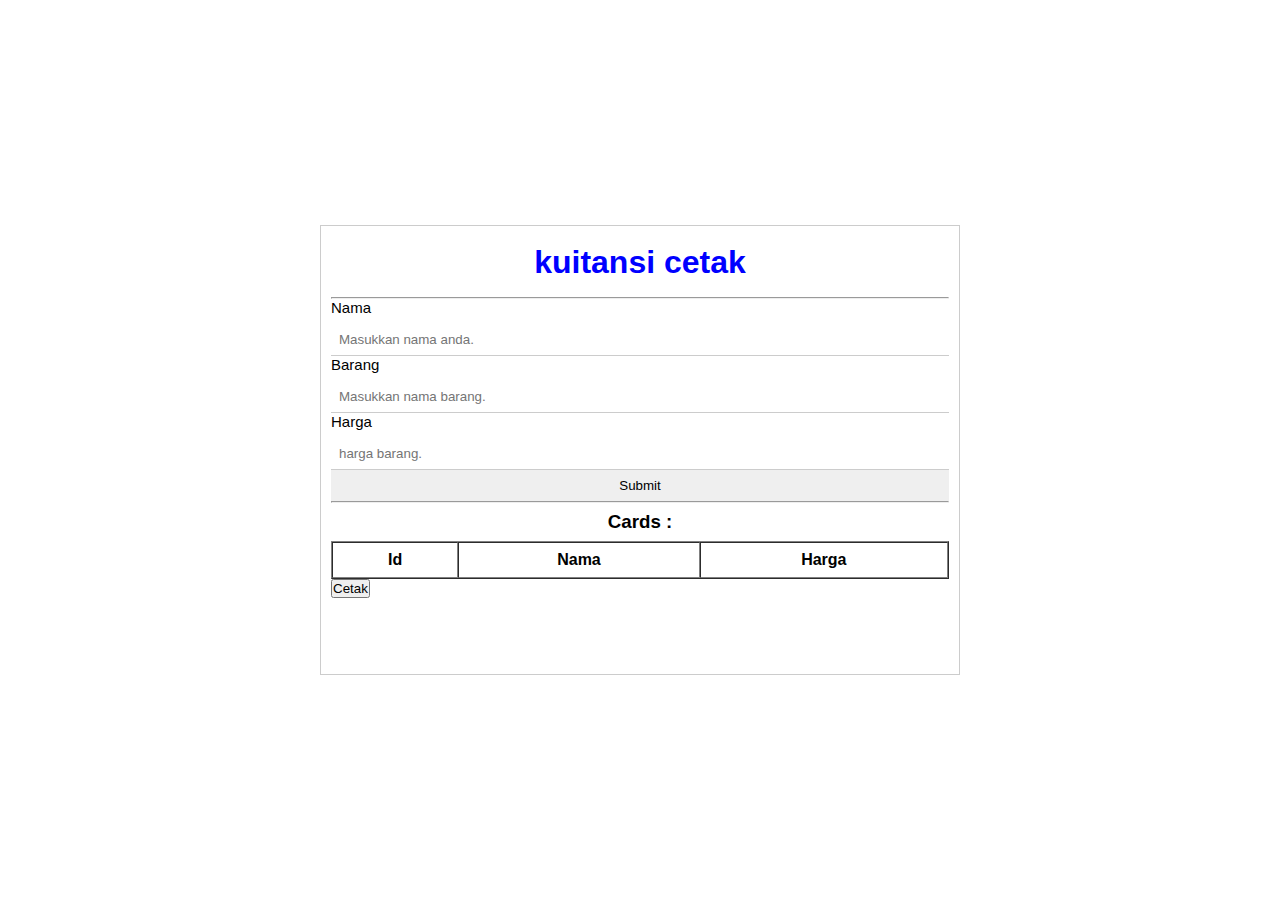
<file: aplikasi_kuitansi_cetak/index.html>
<!DOCTYPE html>
<html lang="en">
  <head>
    <meta charset="UTF-8" />
    <meta name="viewport" content="width=device-width, initial-scale=1.0" />
    <title>Kuitansi Cetak</title>
    <!-- CSS -->
    <link rel="stylesheet" href="./css/style.css" />
  </head>
  <body>
    <div class="container">
      <div class="container-item">
        <div class="form-header">
          <h1>kuitansi cetak</h1>
        </div>
        <hr />
        <div class="form-item">
          <label for="nama">Nama</label>
          <input id="nama" type="text" placeholder="Masukkan nama anda." />
        </div>
        <div class="form-box">
          <div class="form-item">
            <label for="barang">Barang</label>
            <input
              id="barang"
              type="text"
              placeholder="Masukkan nama barang."
            />
          </div>
          <div class="form-item">
            <label for="harga">Harga</label>
            <input id="harga" type="number" placeholder="harga barang." />
          </div>
          <div class="form-item">
            <button id="btnSubmit">Submit</button>
          </div>
        </div>
        <hr />
        <div class="card-box">
          <div class="card-header">
            <h3>Cards :</h3>
            <span id="namaCard"></span>
          </div>
          <div class="card-table">
            <table border="1" cellspacing="0">
              <thead>
                <tr>
                  <th>Id</th>
                  <th>Nama</th>
                  <th>Harga</th>
                </tr>
              </thead>
              <tbody id="tBody">
                <!-- <tr>
                  <td>1</td>
                  <td>Laptop</td>
                  <td>Rp. 10000</td>
                </tr> -->
              </tbody>
            </table>
          </div>
        </div>
        <div class="submit-print"><button id="btnPrint">Cetak</button></div>
      </div>
    </div>
    <script src="./js/script.js"></script>
  </body>
</html>
</file>
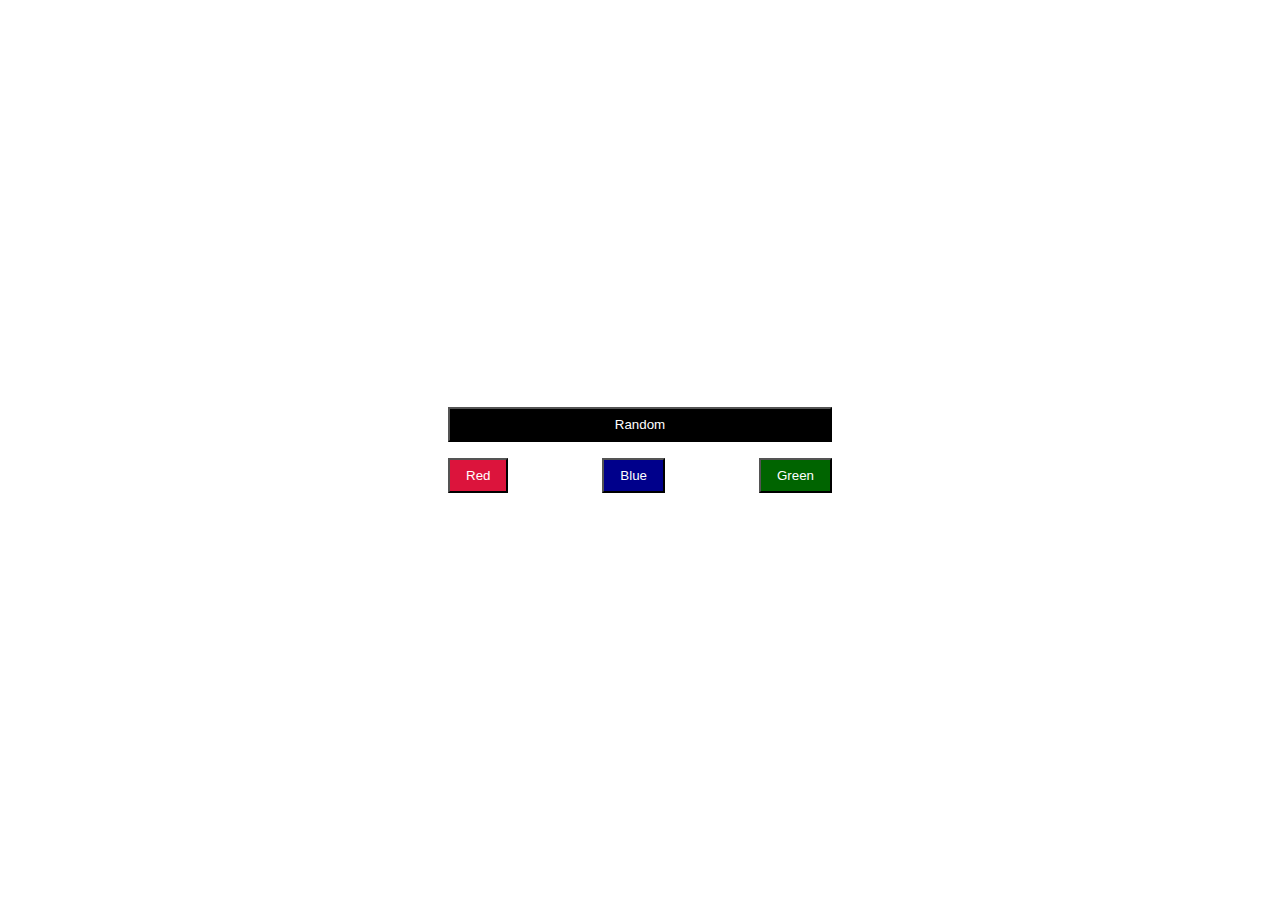
<file: aplikasi_lampu_pesta/index.html>
<!DOCTYPE html>
<html lang="en">
  <head>
    <meta charset="UTF-8" />
    <meta name="viewport" content="width=device-width, initial-scale=1.0" />
    <title>Aplikasi Lampu Pesta</title>
    <!-- CSS -->
    <link rel="stylesheet" href="./style.css" />
  </head>
  <body>
    <div class="container">
      <div class="container-item">
        <div class="random">
          <button id="btnRandom">Random</button>
        </div>
        <div class="colorButton">
          <div class="colorButtonItem">
            <button id="btnRed">Red</button>
          </div>
          <div class="colorButtonItem">
            <button id="btnBlue">Blue</button>
          </div>
          <div class="colorButtonItem">
            <button id="btnGreen">Green</button>
          </div>
        </div>
      </div>
    </div>

    <script src="./script.js"></script>
  </body>
</html>
</file>
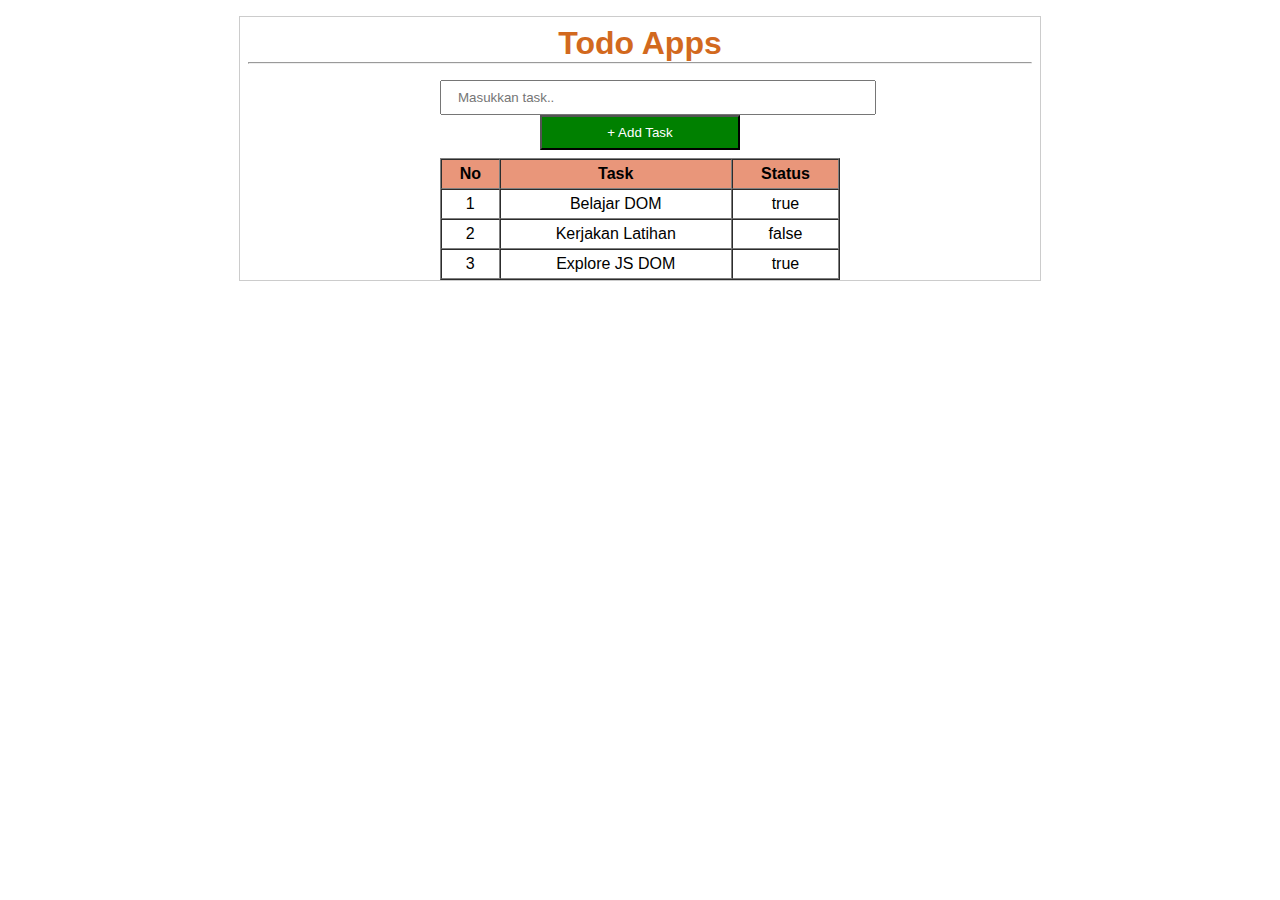
<file: html_dan_css/index.html>
<!DOCTYPE html>
<html lang="id">
  <head>
    <meta charset="UTF-8" />
    <meta name="viewport" content="width=device-width, initial-scale=1.0" />
    <title>Todo Apps</title>
    <link rel="stylesheet" href="./style.css" />
  </head>
  <body>
    <div class="container">
      <div class="header">
        <h1>Todo Apps</h1>
        <hr />
      </div>
      <div class="body_todo">
        <div class="input_body">
          <input type="text" id="task_form" placeholder="Masukkan task.." />
          <button id="btn_click">+ Add Task</button>
        </div>
        <div class="table_body">
          <table border="1" cellspacing="0">
            <thead>
              <tr>
                <th>No</th>
                <th>Task</th>
                <th>Status</th>
              </tr>
            </thead>
            <tbody id="tBody">
              <!-- <tr>
                <td>1</td>
                <td>Belajar DOM</td>
                <td>true</td>
              </tr> -->
            </tbody>
          </table>
        </div>
      </div>
    </div>
  </body>
  <script src="./script.js"></script>
</html>
</file>
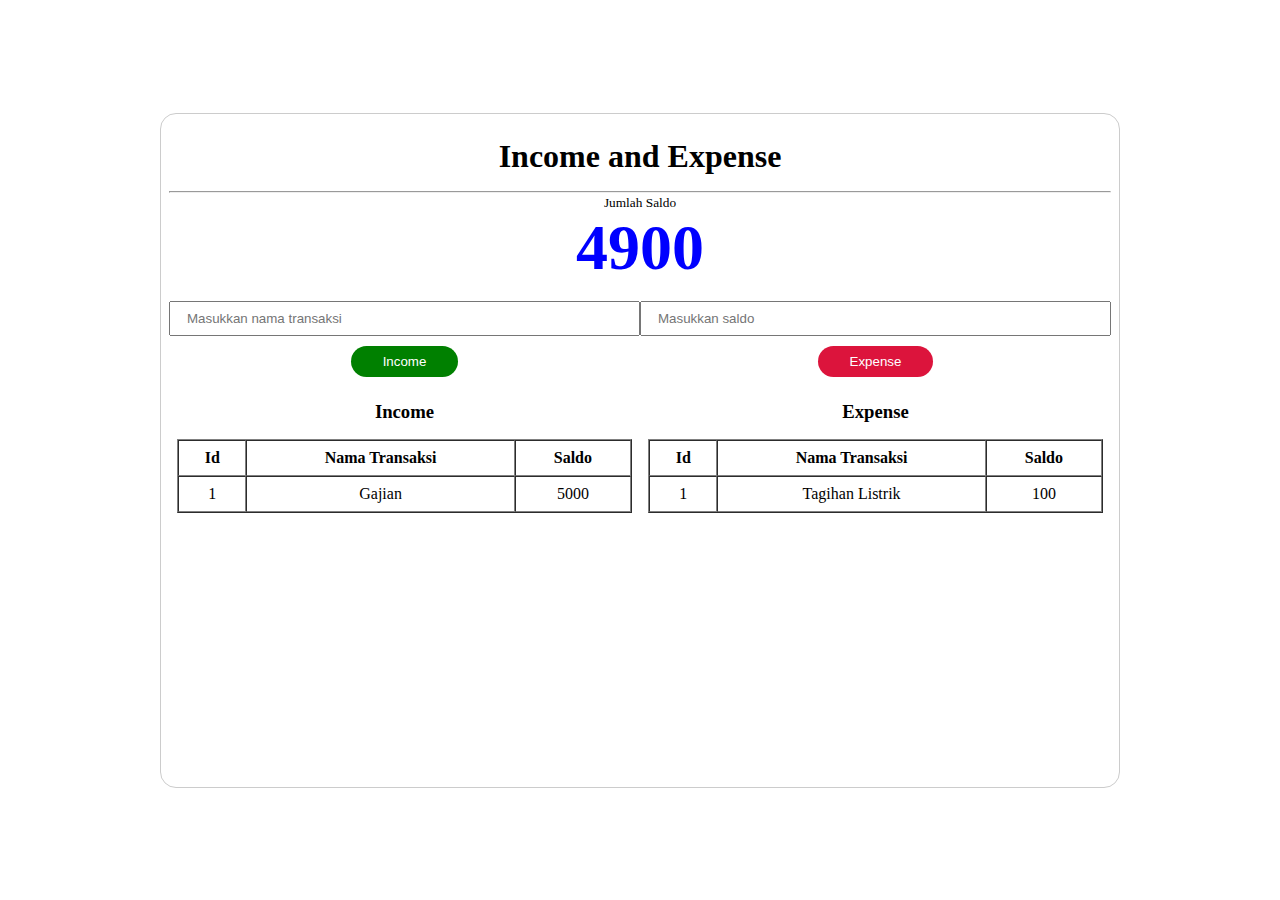
<file: income_and_expense/index.html>
<!DOCTYPE html>
<html lang="en">
  <head>
    <meta charset="UTF-8" />
    <meta name="viewport" content="width=device-width, initial-scale=1.0" />
    <title>Income dan Expense</title>
    <!-- CSS -->
    <link rel="stylesheet" href="./css/style.css" />
  </head>
  <body>
    <div class="container">
      <div class="container-item">
        <div class="header">
          <h1>Income and Expense</h1>
        </div>
        <hr />
        <div class="saldo-box">
          <div class="saldo-text"><small>Jumlah Saldo</small></div>
          <span id="saldo-balance">Rp. 0</span>
        </div>
        <div class="form-box">
          <div class="form-box-item">
            <div class="form-item">
              <input
                id="nama"
                type="text"
                placeholder="Masukkan nama transaksi"
              />
            </div>
            <div class="form-item">
              <input id="saldo" type="number" placeholder="Masukkan saldo" />
            </div>
          </div>
          <div class="form-box-button">
            <div class="form-button">
              <button id="btnIncome">Income</button>
            </div>
            <div class="form-button">
              <button id="btnExpense">Expense</button>
            </div>
          </div>
        </div>
        <div class="transaction-box">
          <div class="transaction-item">
            <div class="transaction-heading">
              <h3>Income</h3>
            </div>
            <div class="transaction-table">
              <table border="1" cellspacing="0">
                <thead>
                  <tr>
                    <th>Id</th>
                    <th>Nama Transaksi</th>
                    <th>Saldo</th>
                  </tr>
                </thead>
                <tbody id="tBody-inc">
                  <!-- <tr>
                    <td>1</td>
                    <td>Gajian</td>
                    <td>3000000</td>
                  </tr> -->
                </tbody>
              </table>
            </div>
          </div>
          <div class="transaction-item">
            <div class="transaction-heading">
              <h3>Expense</h3>
            </div>
            <div class="transaction-table">
              <table border="1" cellspacing="0">
                <thead>
                  <tr>
                    <th>Id</th>
                    <th>Nama Transaksi</th>
                    <th>Saldo</th>
                  </tr>
                </thead>
                <tbody id="tBody-exp">
                  <!-- <tr>
                    <td>1</td>
                    <td>Gajian</td>
                    <td>3000000</td>
                  </tr> -->
                </tbody>
              </table>
            </div>
          </div>
        </div>
      </div>
    </div>

    <!-- JS -->
    <script src="./js/script.js"></script>
  </body>
</html>
</file>
<file: aplikasi_kuitansi_cetak/css/style.css>
* {
  padding: 0;
  margin: 0;
  box-sizing: border-box;
}
body {
  font-family: "Segoe UI", Tahoma, Geneva, Verdana, sans-serif;
}
.container {
  width: 100%;
  height: 100vh;
  display: flex;
  justify-content: center;
  align-items: center;
}
.container-item {
  width: 50%;
  height: 50vh;
  border: 1px solid #ccc;
  padding: 10px;
}
.form-header {
  color: blue;
  text-align: center;
  padding: 8px 0;
  margin-bottom: 8px;
}
.form-item {
  display: flex;
  flex-direction: column;
}
.form-item input {
  padding: 8px;
  border: none;
  border-bottom: 1px solid #ccc;
}
.form-item label {
  font-size: 15px;
  margin-bottom: 8px;
}
#btnSubmit {
  padding: 8px 16px;
  border: none;
  cursor: pointer;
}

#btnSubmit:hover {
  background-color: darkgrey;
}

.card-box {
  width: 100%;
}
.card-header {
  text-align: center;
  margin: 8px 0;
}
.card-table {
  width: 100%;
}
.card-table table {
  width: 100%;
}
th,
td {
  padding: 8px;
  text-align: center;
}
</file>
<file: aplikasi_lampu_pesta/style.css>
* {
  padding: 0;
  margin: 0;
  box-sizing: border-box;
}

.container {
  width: 100%;
  height: 100vh;
  display: flex;
  align-items: center;
  justify-content: center;
}
.container-item {
  width: 30%;
}

.random {
  width: 100%;
  margin-bottom: 16px;
}
.random button {
  width: 100%;
  padding: 8px 16px;
  background-color: black;
  color: white;
}
.colorButton {
  width: 100%;
  display: flex;
  justify-content: space-between;
  align-items: center;
}

.colorButtonItem button {
  width: 100%;
  padding: 8px 16px;
  color: white;
}

#btnRed {
  background-color: crimson;
}

#btnGreen {
  background-color: darkgreen;
}
#btnBlue {
  background-color: darkblue;
}
</file>
<file: html_dan_css/style.css>
* {
  margin: 0;
  padding: 0;
}

body {
  font-family: "Segoe UI", Tahoma, Geneva, Verdana, sans-serif;
}

.container {
  width: 800px;
  margin: 16px auto;
  border: 1px solid #ccc;
  text-align: center;
}
.header h1 {
  color: chocolate;
}
.header {
  padding: 8px;
  margin-bottom: 8px;
}

.body_todo {
  width: 50%;
  margin: auto;
}

.input_body {
  width: 100%;
  margin-bottom: 8px;
}
.input_body input {
  width: 100%;
  padding: 8px 16px;
}
.input_body button {
  width: 50%;
  padding: 8px 16px;
}
.table_body {
  width: 100%;
}
table {
  width: 100%;
}

th,
td {
  padding: 5px;
}
th {
  background-color: darksalmon;
}
</file>
<file: income_and_expense/css/style.css>
* {
  padding: 0;
  margin: 0;
  box-sizing: border-box;
}

body {
  font-family: Cambria, Cochin, Georgia, Times, "Times New Roman", serif;
}

.container {
  width: 100%;
  height: 100vh;
  display: flex;
  justify-content: center;
  align-items: center;
}
.container-item {
  width: 75%;
  height: 75vh;
  border: 1px solid #ccc;
  border-radius: 16px;
  padding: 8px;
}
.header {
  text-align: center;
  padding: 16px;
}
.form-box {
  width: 100%;
  display: flex;
  flex-direction: column;
  margin-top: 16px;
}
.form-box-item {
  width: 100%;
  display: flex;
  justify-content: space-between;
  align-items: center;
}
.form-item {
  width: 50%;
}
.form-item input {
  width: 100%;
  padding: 8px 16px;
}
.form-box-button {
  width: 100%;
  display: flex;
  justify-content: space-between;
  align-items: center;
}
.form-button {
  width: 50%;
  display: flex;
  justify-content: center;
  align-items: center;
}
.form-button button {
  margin-top: 10px;
  padding: 8px 32px;
  border: none;
  cursor: pointer;
  border-radius: 16px;
}
#btnIncome {
  background-color: green;
  color: white;
}
#btnExpense {
  background-color: crimson;
  color: white;
}
.transaction-box {
  width: 100%;
  margin-top: 16px;
  display: flex;
  justify-content: space-between;
  align-items: center;
}
.transaction-item {
  width: 50%;
  padding: 8px;
  text-align: center;
}
.transaction-heading {
  margin-bottom: 16px;
}
.transaction-table {
  width: 100%;
}
.transaction-table table {
  width: 100%;
}

th,
td {
  padding: 8px;
}
.saldo-box {
  width: 100%;
  text-align: center;
}
.saldo-box span {
  font-size: 64px;
  font-weight: bold;
  color: blue;
}
</file>
